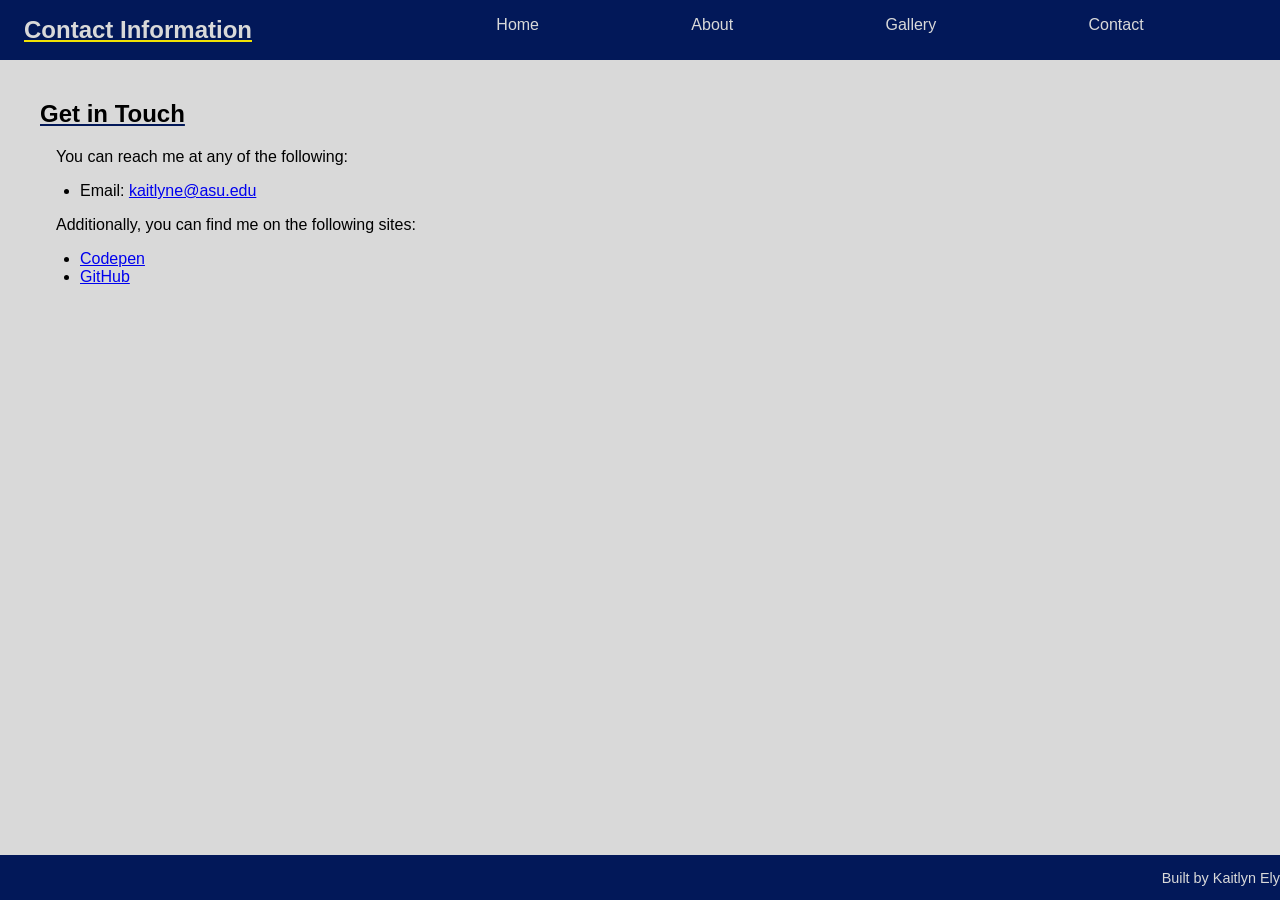
<file: contact.html>
<!DOCTYPE html>
<html lang="en">
<head>
    <meta charset="UTF-8">
    <meta name="viewport" content="width=device-width, initial-scale=1.0">
    <link rel="stylesheet" href="styles.css">
    <title>Contact Information</title>
</head>
<body>
    <header>
        <h1>Contact Information</h1>
    </header>
    <nav>
        <ul>
            <li><a href="index.html">Home</a></li>
            <li><a href="about.html">About</a></li>
            <li><a href="gallery.html">Gallery</a></li>
            <li><a href="contact.html">Contact</a></li>
        </ul>
    </nav>
    <main>
        <section>
            <h2>Get in Touch</h2>
            <p>You can reach me at any of the following:</p>
            <ul>
                <li>Email: <a href="mailto:kaitlyne@asu.edu">kaitlyne@asu.edu</a></li>
            </ul>
            <p>Additionally, you can find me on the following sites:</p>
            <ul>
                <li><a href="https://codepen.io/kestudent">Codepen</a></li>
                <li><a href="https://github.com/kaitlynestudent">GitHub</a></li>
            </ul>
        </section>
    </main>
    <footer>
        <p>Built by Kaitlyn Ely</p>
    </footer>
</body>
</html>
</file>
<file: styles.css>
/* CSS by Kaitlyn Ely */

/* Color Palette
Dark blue = #021859
Bright yellow = #F2E205
Pale yellow = #F2EA79
Light gray = #D9D9D9
Slate = #262626

*/

/* Global Style (Mobile First) */
body{
    background-color:#D9D9D9;
    display:grid;
    grid-template-columns:1fr;
    margin: 0;
    font-family: tahoma, sans-serif;
}

header{
    background-color:#021859;
}

h1{
    color:#D9D9D9;
    text-decoration: underline;
    text-decoration-color:#F2E205;
    padding-left: 1em;
    font-size: 1.5em;
    text-align: center;
}

nav{
    background-color:#021859;
}

nav ul{
    display: flex;
    flex-wrap: wrap;
    margin:0;
    justify-content:space-evenly;
}

nav ul li{
    list-style-type: none;
    padding: 1em;
    font-size:1em;
}

nav ul li a{
    color: #D9D9D9;
    text-decoration: none;
}
nav ul li a:hover{
    color: #F2EA79;
    text-decoration: underline;
    text-decoration-color: #F2E205;
}

h2{
    text-decoration: underline;
    text-decoration-color:#021859;
}

section{
    margin: 1em;
}

p{
    text-indent: 1em;
}

/* Image Carousel */
.carousel{
    width: 85vw;
    height: 400px;
    padding: 20px;
    display: flex;
    gap: 4vw;
    margin: auto;
}

.carousel li{
    list-style-type: none;
    background-color:#D9D9D9;
    padding: 20px;
    flex: 0 0 100%;
    display: flex;
    justify-content: center;
}
li img{
    height:100%;
    box-shadow: 0 4px 8px rgba(0,0,0,0.5);
}
.carousel{
    overflow-x: scroll;
    scroll-snap-type:x mandatory;
}

.carousel li{
    scroll-snap-align: center;
}

.carousel::scroll-button(*){
    border: 0;
    font-size: 2em;
    background: none;
    color: #021859;
    opacity: 0.7;
    cursor: pointer;
}

.carousel::scroll-button(*):hover, .carousel::scroll-button(*):focus{
    opacity: 1;
}

.carousel::scroll-button(*):active{
    translate: 1px 1px;
}

.carousel::scroll-button(*):disabled{
    opacity: 0.2;
    cursor: unset;
}

.carousel::scroll-button(left){
    content: "◄" / "Previous";
}

.carousel::scroll-button(right){
    content: "►" / "Next";
}

.carousel{
    anchor-name: --my-carousel;
}

.carousel::scroll-button(*){
    position: absolute;
    position-anchor: --my-carousel;
}

.carousel::scroll-button(left){
    right: calc(anchor(left) - 70px);
    bottom: calc(anchor(top) - 25px);
}

.carousel::scroll-button(right){
    left: calc(anchor(right) - 70px);
    bottom: calc(anchor(top) - 25px);
}

.gallery{
    display: flex;
    flex-wrap: wrap;
}

.gallery-item{
    padding: 5px;
    margin: 1rem;
    border: 1px solid #262626;
    width: 100%;
    box-shadow: 2px 2px 5px rgba(0,0,0,0.5);
}

.gallery-item img{
    width: 100%;
}

#profile{
    display: flex;
    align-items: center;
}
#profile img{
    width: 150px;
    border-radius: 50%;
}

footer{
    position: fixed;
    bottom: 0;
    width: 100%;
    background-color:#021859;
    text-align: right;
    margin: 0px;
    color:#D9D9D9;
    font-size: .9em;
}

/* Responsive Style */
@media screen and (min-width:800px){
    body{
        grid-template-columns: 1fr 3fr;
        align-items: stretch;

    }
    header{
        grid-column: 1 / 2;
    }
    nav{
        grid-column: 2 / 4;
    }
    main{
        grid-column: 1 / 4;
    }
    h1{
        text-align: left;
    }
    #about{
        display: flex;
        flex-direction: row;
    }
    #about section{
        width: 45%;
    }

    .carousel{
        height: 75vh;
    }
    section{
        margin: 2.5rem;
    }
    .gallery-item{
        width: 45%;
        margin: .5rem;
    }
    #profile img{
        width: 200px;
    }
}
</file>
